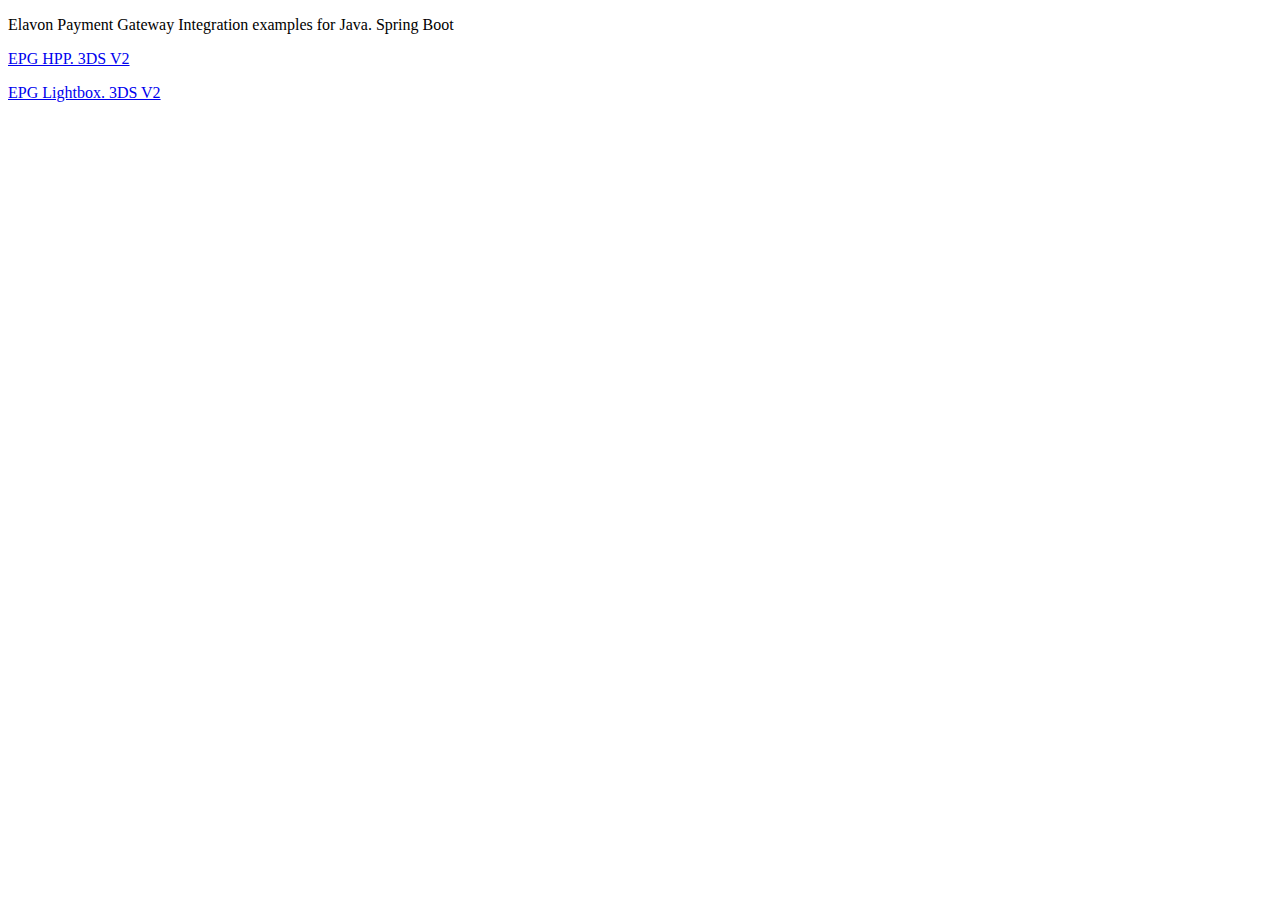
<file: src/main/resources/templates/index.html>
<!DOCTYPE HTML>
<html xmlns:th="http://www.thymeleaf.org">
<head>
    <title>Getting Started: Serving Web Content</title>
    <meta http-equiv="Content-Type" content="text/html; charset=UTF-8" />
</head>
<body>
    <p>Elavon Payment Gateway Integration examples for Java.  Spring Boot</p>
    <p> <a href="/epg/hpp/epg-hpp-merchant-demo">EPG HPP.  3DS V2</a></p>
    <p> <a href="/epg/lightbox/epg-lightbox-merchant-demo">EPG Lightbox.  3DS V2</a></p>
</body>
</html>
</file>
